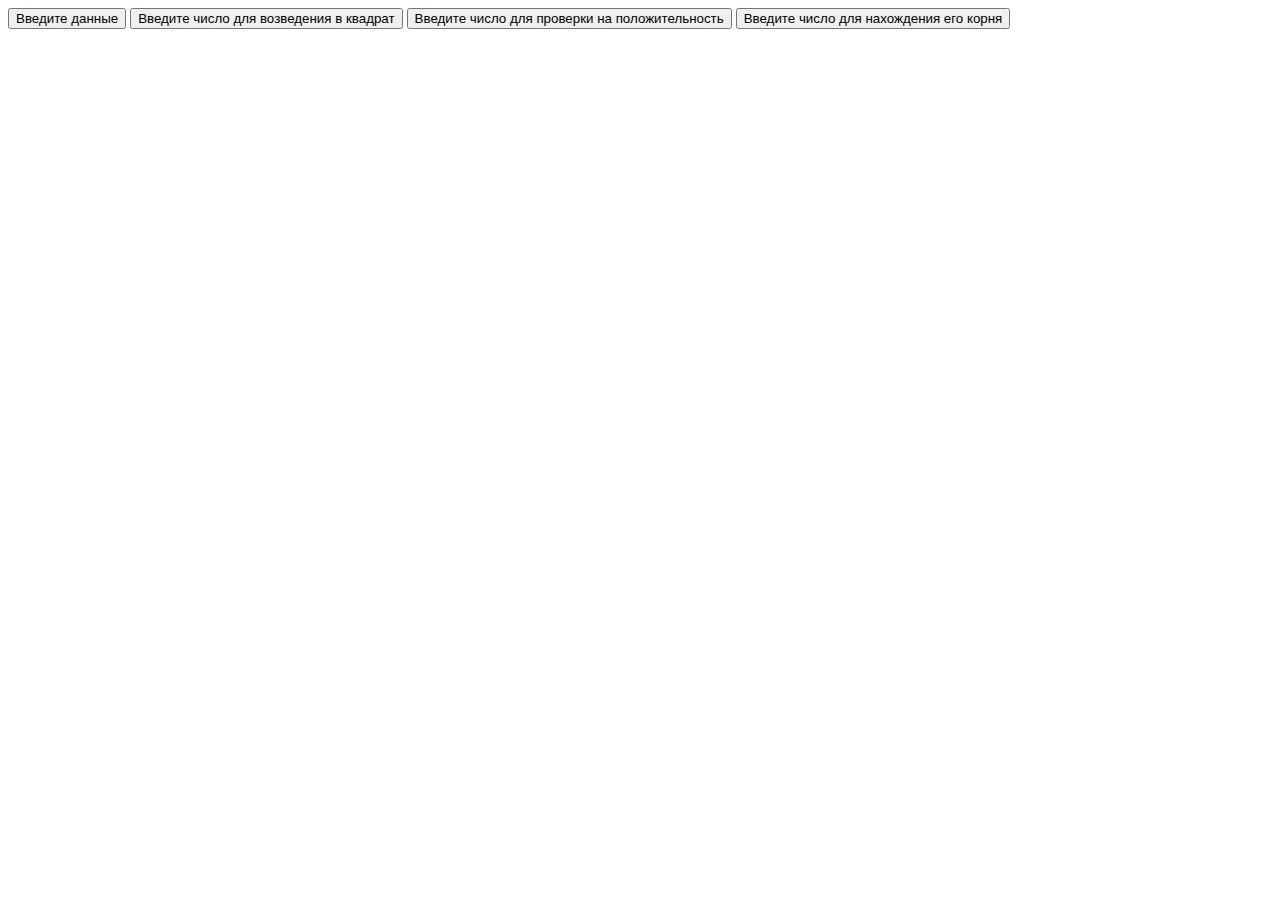
<file: js/index.html>
<!DOCTYPE html>
<html lang="en">
<head>
    <meta charset="UTF-8">
    <meta name="viewport" content="width=device-width, initial-scale=1.0">
    <title>Document</title>
</head>
<body>
    
<button onclick="userInfo();">Введите данные</button>
<button onclick="square();">Введите число для возведения в квадрат</button>
<button onclick="positiveOrNegativeNumber();">Введите число для проверки на положительность</button>
<button onclick="math();">Введите число для нахождения его корня</button>
    <script src="script.js"></script>
</body>
</html>
</file>
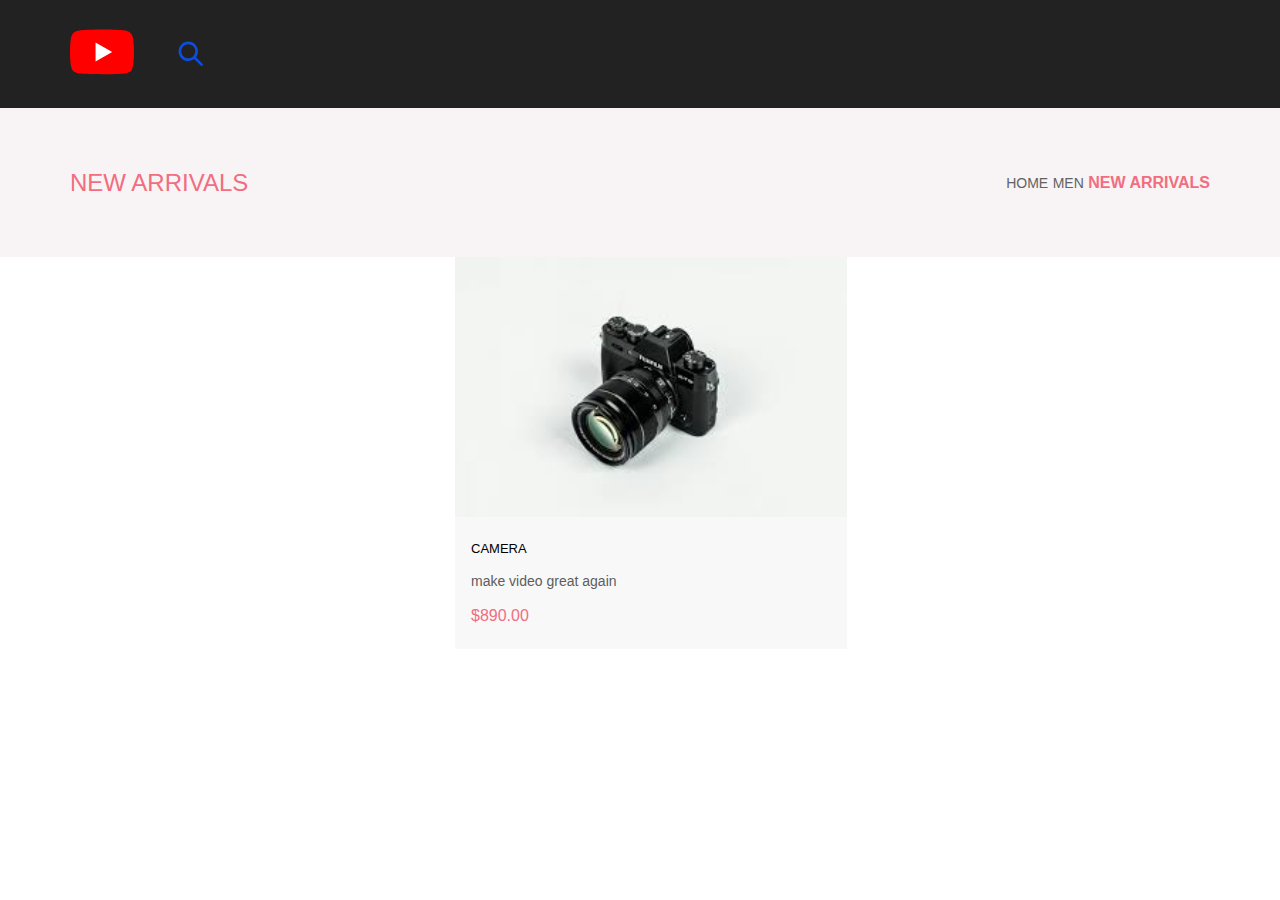
<file: new2part/index.html>
<!DOCTYPE html>
<html lang="en">
<head>
    <meta charset="UTF-8">
    <meta name="viewport" content="width=device-width, initial-scale=1.0">
    <title>Document</title>
    <link rel="stylesheet" href="style.css">
</head>
<body>
    <header class="header center">
        <div class="header_left">
            <a href="index.html" class="logo"><img src="img/logo.svg" alt=""></a>
           <svg xmlns="http://www.w3.org/2000/svg" width="32" height="32" viewBox="0 0 24 24" fill="none"><path fill-rule="evenodd" clip-rule="evenodd" d="M4.82843 4.82843C1.98952 7.66734 1.98952 12.2701 4.82843 15.109C7.42744 17.708 11.5048 17.9277 14.3537 15.7679L19.2426 20.6569C19.6332 21.0474 20.2663 21.0474 20.6569 20.6569C21.0474 20.2663 21.0474 19.6332 20.6569 19.2426L15.7679 14.3537C17.9277 11.5048 17.708 7.42744 15.109 4.82843C12.2701 1.98952 7.66734 1.98952 4.82843 4.82843ZM6.24264 13.6948C4.18478 11.6369 4.18478 8.3005 6.24264 6.24264C8.3005 4.18479 11.6369 4.18478 13.6948 6.24264C15.7527 8.3005 15.7527 11.6369 13.6948 13.6948C11.6369 15.7527 8.3005 15.7527 6.24264 13.6948Z" fill="#0D4DDF"/></svg>
        </div>
        <div class="header_right"></div>

    </header>
    <div class="top-head center">
        <h2 class="top-head_heading">NEW ARRIVALS</h2>
        <nav class="breadcrumbs">
            <a href="#" class="breadcrumbs_link">HOME</a>
            <a href="#" class="breadcrumbs_link">MEN</a> 
            <a href="#" class="breadcrumbs_link_site">NEW ARRIVALS </a>
        </nav>
    </div>
    <div class="product-box center">
        <div class="product">
            <img class="product_img" src="img/product.jfif" alt="product">
            <div class="product_content">
                <a href="#" class="product_name">CAMERA </a>
                <p class="product_text">make video great again </p>
                <p class="product_price">$890.00</p>
            </div>
        </div>
    </div>
</body>
</html>
</file>
<file: new2part/style.css>
* {
  margin: 0;
  padding: 0;
  text-decoration: none;
}

body {
  font-family: "lato", sans-serif;
  text-decoration: none;
}

.a {
  text-decoration: none;
}

.center {
  padding-left: calc(50% - 570px);
  padding-right: calc(50% - 570px);
}

.header {
  display: flex;
  flex-wrap: wrap;
}

.product-box {
  display: flex;
  justify-content: center;
  align-items: center;
  flex-wrap: wrap;
}

.product {
  width: 370px;
  display: flex;
  flex-direction: column;
}
.product_content {
  width: 360px;
  background-color: #f8f8f8;
  padding: 24px 16px;
  display: flex;
  flex-direction: column;
  gap: 16px;
}
.product_name {
  font-style: normal;
  font-weight: 400;
  font-size: 13px;
  line-height: 16px;
  color: #000;
}
.product_price {
  font-style: normal;
  font-weight: 400;
  font-size: 16px;
  line-height: 19px;
  color: #f16d7f;
}
.product_img {
  width: 106%;
}
.product_text {
  font-style: normal;
  font-weight: 300;
  font-size: 14px;
  line-height: 17px;
  color: #5d5d5d;
}

.header {
  background-color: #222;
  padding-top: 20px;
  padding-bottom: 20px;
}

.header_left {
  display: flex;
  align-items: center;
  gap: 41px;
}

.top-head {
  background: #f8f3f4;
  padding-top: 60px;
  padding-bottom: 60px;
  display: flex;
  align-items: center;
  justify-content: space-between;
}

.top-head_heading {
  font-style: normal;
  font-weight: 400;
  font-size: 24px;
  line-height: 29px;
  color: #f16d7f;
}

.breadcrumbs_link {
  font-style: normal;
  font-weight: 300;
  font-size: 14px;
  line-height: 17px;
  color: #636363;
}

.breadcrumbs_link_site {
  font-weight: 700;
  color: #f16d7f;
}/*# sourceMappingURL=style.css.map */
</file>
